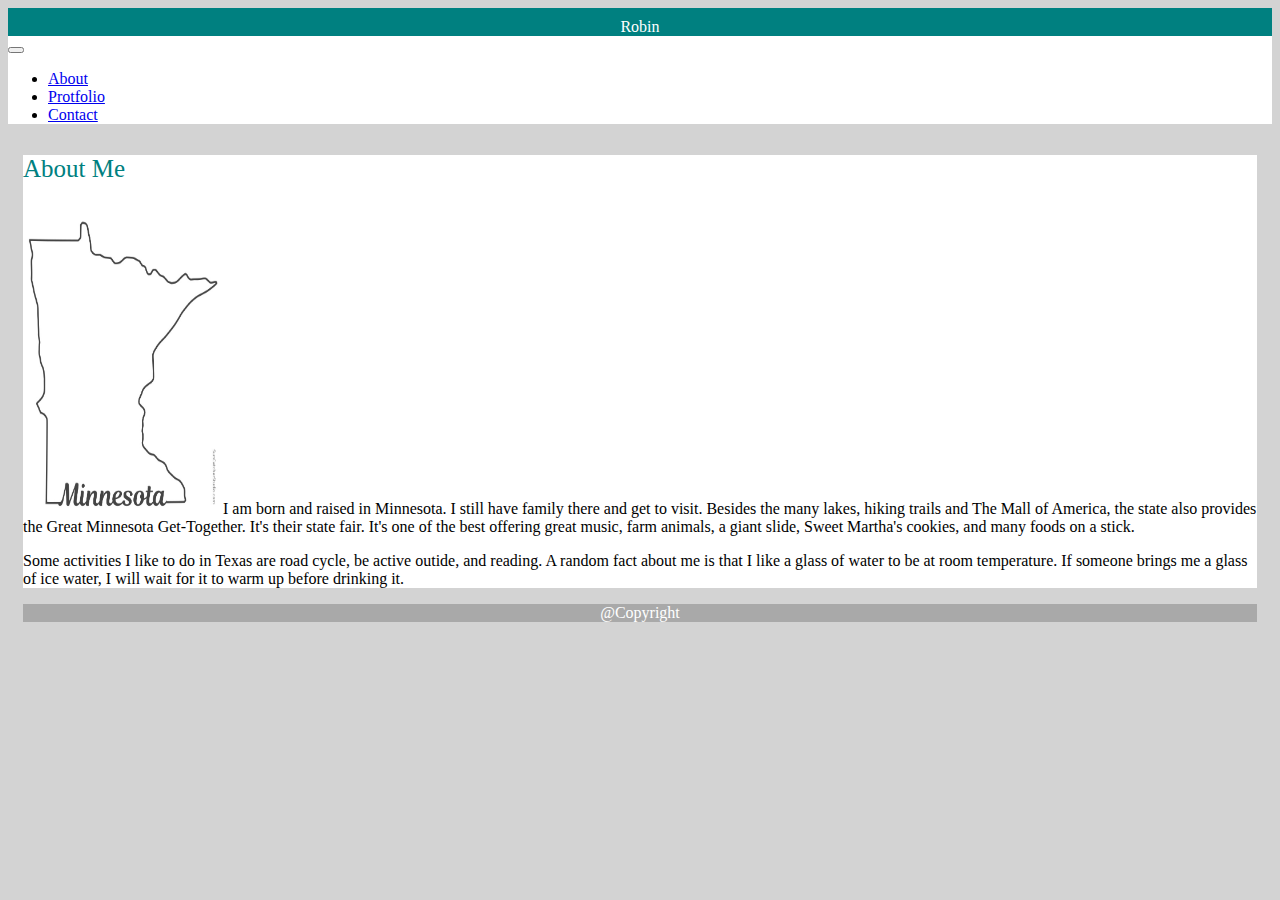
<file: index.html>
<!doctype html>
<html lang="en">

<head>
    <title>Bootstrap Homework</title>
    <meta charset="utf-8">
    <meta name="viewport" content="width=device-width, initial-scale=1, shrink-to-fit=no">
    <script src="https://code.jquery.com/jquery-3.5.1.slim.min.js" integrity="sha384-DfXdz2htPH0lsSSs5nCTpuj/zy4C+OGpamoFVy38MVBnE+IbbVYUew+OrCXaRkfj" crossorigin="anonymous"></script>
    <link rel="stylesheet" href="https://stackpath.bootstrapcdn.com/bootstrap/4.5.0/css/bootstrap.min.css" href="https://maxcdn.bootstrapcdn.com/bootstrap/3.4.1/css/bootstrap.min.css" integrity="sha384-9aIt2nRpC12Uk9gS9baDl411NQApFmC26EwAOH8WgZl5MYYxFfc+NcPb1dKGj7Sk" crossorigin="anonymous">
    <script src="https://cdn.jsdelivr.net/npm/popper.js@1.16.0/dist/umd/popper.min.js" integrity="sha384-Q6E9RHvbIyZFJoft+2mJbHaEWldlvI9IOYy5n3zV9zzTtmI3UksdQRVvoxMfooAo" crossorigin="anonymous"></script>
    <script src="https://stackpath.bootstrapcdn.com/bootstrap/4.5.0/js/bootstrap.min.js" integrity="sha384-OgVRvuATP1z7JjHLkuOU7Xw704+h835Lr+6QL9UvYjZE3Ipu6Tp75j7Bh/kR0JKI" crossorigin="anonymous"></script>
    <script src="https://maxcdn.bootstrapcdn.com/bootstrap/3.4.1/js/bootstrap.min.js"></script>
    <script src="https://ajax.googleapis.com/ajax/libs/jquery/3.5.1/jquery.min.js"></script>
    
  </head>

 
<body style="background-color: lightgrey;">

<div class="container" style="background-color: lightgrey;">
      <div class="row">

      <!--Header-->  
      <div class="col-md-2" style="color:white; background-color: teal;text-align:center; padding-top: 10px;">Robin
      </div>
    
                  <!--Navigation Placement-->
                  <nav class ="navbar navbar-expand-sm navbar-light bg-light" style="background-color: white;"> 
                          
                            <!--Navigation Logic-->
                            <button class="navbar-toggler" data-toggle="collapse" data-target="#collapse-target">
                              <span class="navbar-toggler-icon">
                              </span>
                            </button>

                            <div class="collapse navbar-collapse" id="collapse-target">
                                <ul class="navbar-nav"> 
                                  <li class="nav-link"><a href="index.html">About</a>
                                  </li>
                                  <li class="nav-link"><a href="portfolio.html">Protfolio</a>
                                  </li>
                                  <li class="nav-link"><a href="contact.html">Contact</a>
                                  </li>
                                </ul>
                            </div>
                    </nav>
      </div>

<!--Card Box-->
      <div class="card" style="padding: 15px; background-color: lightgray;">
      <div class="card-body">
    
            <div class="panel panel-default" style="background-color: white;">
    
                  <div class="panel-heading border-bottom" style="background-color: white; color:teal; font-size: 25px; padding-bottom: 15px;">About Me
                  </div>
                  <!--About Me Start-->
                  <div class="panel-body">

                    <div class="row">
                      <div class="col-sm-12">
                        <p>  
                        <img src="Images/Minnesota.jpg" width=200px Height=300px class="img-thumbnail float-left mr-1 mb-1">I am born and raised in Minnesota. I still have family there and get to visit. Besides the many lakes, hiking trails and The Mall of America, the state also provides the Great Minnesota Get-Together. It's their state fair. It's one of the best offering great music, farm animals, a giant slide, Sweet Martha's cookies, and many foods on a stick. 
                        </p>
                          <p>Some activities I like to do in Texas are road cycle, be active outide, and reading. A random fact about me is that I like a glass of water to be at room temperature. If someone brings me a glass of ice water, I will wait for it to warm up before drinking it. 
                          </p>
                      </div>
                  </div>
            </div>
      </div>
      </div>
              <!--Footer-->
              <footer class="panel-heading" style="color:white; background-color:darkgrey;text-align:center;">@Copyright
              </div>
              </footer>


</body>
</html>
</file>
